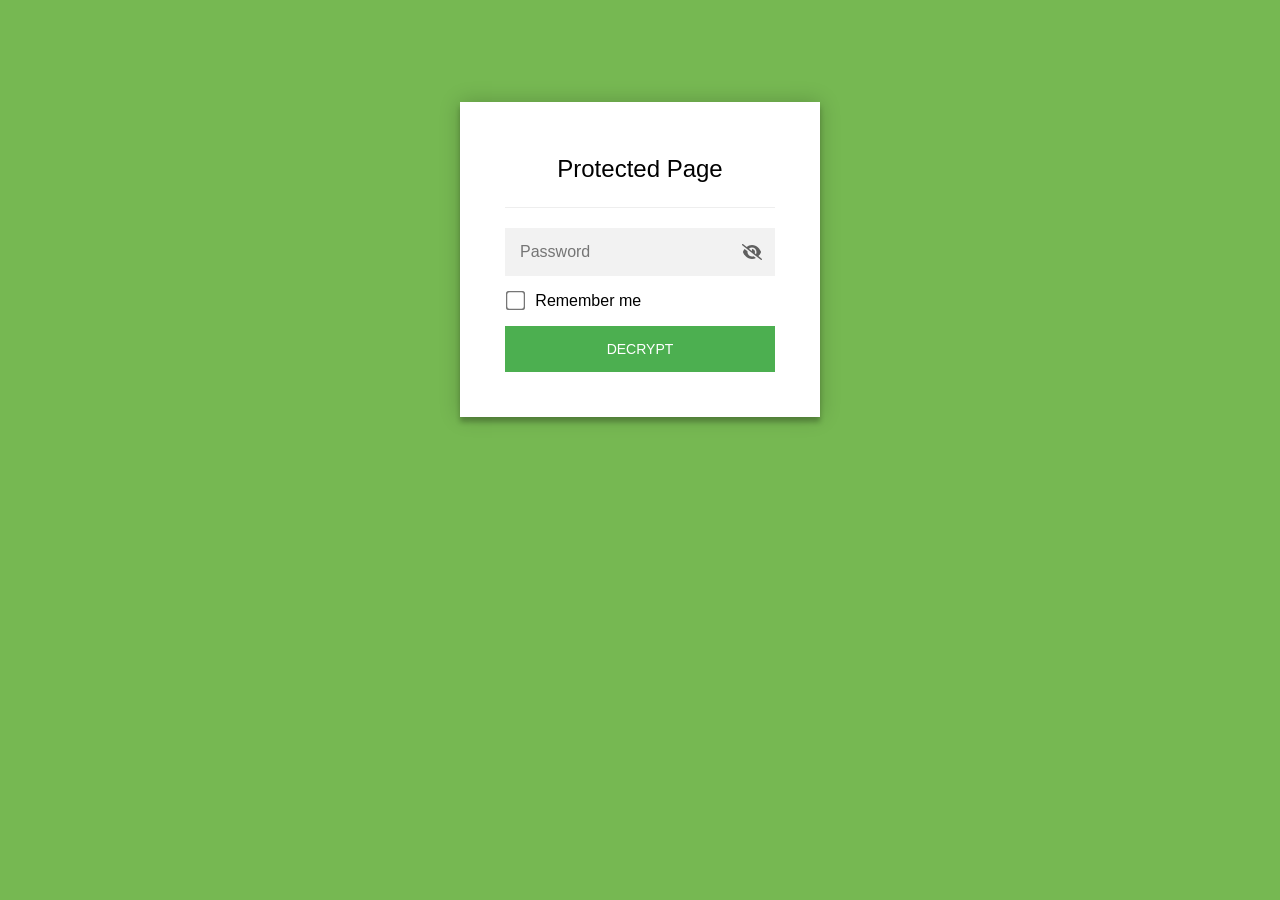
<file: index.html>
<!DOCTYPE html>
<html class="staticrypt-html">
    <head>
        <meta charset="utf-8" />
        <title>Protected Page</title>
        <meta name="viewport" content="width=device-width, initial-scale=1" />

        <!-- do not cache this page -->
        <meta http-equiv="cache-control" content="max-age=0" />
        <meta http-equiv="cache-control" content="no-cache" />
        <meta http-equiv="expires" content="0" />
        <meta http-equiv="expires" content="Tue, 01 Jan 1980 1:00:00 GMT" />
        <meta http-equiv="pragma" content="no-cache" />

        <style>
            .staticrypt-hr {
                margin-top: 20px;
                margin-bottom: 20px;
                border: 0;
                border-top: 1px solid #eee;
            }

            .staticrypt-page {
                width: 360px;
                padding: 8% 0 0;
                margin: auto;
                box-sizing: border-box;
            }

            .staticrypt-form {
                position: relative;
                z-index: 1;
                background: #ffffff;
                max-width: 360px;
                margin: 0 auto 100px;
                padding: 45px;
                text-align: center;
                box-shadow: 0 0 20px 0 rgba(0, 0, 0, 0.2), 0 5px 5px 0 rgba(0, 0, 0, 0.24);
            }

            .staticrypt-form input[type="password"],
            input[type="text"] {
                background: inherit;
                border: 0;
                box-sizing: border-box; /* This ensures padding is included in the total width */
                font-size: 14px;
                outline: 0;
                padding: 15px 30px 15px 15px; /* Adjust the padding to ensure there is space for the icon */
                width: 100%;
            }

            .staticrypt-password-container {
                position: relative;
                outline: 0;
                background: #f2f2f2;
                width: 100%;
                border: 0;
                margin: 0 0 15px;
                box-sizing: border-box;
            }

            .staticrypt-toggle-password-visibility {
                cursor: pointer;
                height: 20px;
                opacity: 60%;
                padding: 13px;
                position: absolute;
                right: 0;
                top: 50%;
                transform: translateY(-50%);
                width: 20px;
            }

            .staticrypt-form .staticrypt-decrypt-button {
                text-transform: uppercase;
                outline: 0;
                background: #4CAF50;
                width: 100%;
                border: 0;
                padding: 15px;
                color: #ffffff;
                font-size: 14px;
                cursor: pointer;
            }

            .staticrypt-form .staticrypt-decrypt-button:hover,
            .staticrypt-form .staticrypt-decrypt-button:active,
            .staticrypt-form .staticrypt-decrypt-button:focus {
                background: #4CAF50;
                filter: brightness(92%);
            }

            .staticrypt-html {
                height: 100%;
            }

            .staticrypt-body {
                height: 100%;
                margin: 0;
            }

            .staticrypt-content {
                height: 100%;
                margin-bottom: 1em;
                background: #76B852;
                font-family: "Arial", sans-serif;
                -webkit-font-smoothing: antialiased;
                -moz-osx-font-smoothing: grayscale;
            }

            .staticrypt-instructions {
                margin-top: -1em;
                margin-bottom: 1em;
            }

            .staticrypt-title {
                font-size: 1.5em;
            }

            label.staticrypt-remember {
                display: flex;
                align-items: center;
                margin-bottom: 1em;
            }

            .staticrypt-remember input[type="checkbox"] {
                transform: scale(1.5);
                margin-right: 1em;
            }

            .hidden {
                display: none !important;
            }

            .staticrypt-spinner-container {
                height: 100%;
                display: flex;
                align-items: center;
                justify-content: center;
            }

            .staticrypt-spinner {
                display: inline-block;
                width: 2rem;
                height: 2rem;
                vertical-align: text-bottom;
                border: 0.25em solid gray;
                border-right-color: transparent;
                border-radius: 50%;
                -webkit-animation: spinner-border 0.75s linear infinite;
                animation: spinner-border 0.75s linear infinite;
                animation-duration: 0.75s;
                animation-timing-function: linear;
                animation-delay: 0s;
                animation-iteration-count: infinite;
                animation-direction: normal;
                animation-fill-mode: none;
                animation-play-state: running;
                animation-name: spinner-border;
            }

            @keyframes spinner-border {
                100% {
                    transform: rotate(360deg);
                }
            }

            @media screen and (-webkit-min-device-pixel-ratio: 0) {
                .staticrypt-form input[type="password"],
                input[type="text"] {
                    font-size: 16px;
                }
            }
        </style>
    </head>

    <body class="staticrypt-body">
        <div id="staticrypt_loading" class="staticrypt-spinner-container">
            <div class="staticrypt-spinner"></div>
        </div>

        <div id="staticrypt_content" class="staticrypt-content hidden">
            <div class="staticrypt-page">
                <div class="staticrypt-form">
                    <div class="staticrypt-instructions">
                        <p class="staticrypt-title">Protected Page</p>
                        <p></p>
                    </div>

                    <hr class="staticrypt-hr" />

                    <form id="staticrypt-form" action="#" method="post">
                        <div class="staticrypt-password-container">
                            <input
                                id="staticrypt-password"
                                type="password"
                                name="password"
                                placeholder="Password"
                                autofocus
                            />

                            <img
                                class="staticrypt-toggle-password-visibility"
                                alt="Show password"
                                title="Show password"
                                src="[data-uri]"
                            />
                        </div>

                        <label id="staticrypt-remember-label" class="staticrypt-remember hidden">
                            <input id="staticrypt-remember" type="checkbox" name="remember" />
                            Remember me
                        </label>

                        <input type="submit" class="staticrypt-decrypt-button" value="DECRYPT" />
                    </form>
                </div>
            </div>
        </div>

        <script>
            // these variables will be filled when generating the file - the template format is 'variable_name'
            const staticryptInitiator = ((function(){
  const exports = {};
  const cryptoEngine = ((function(){
  const exports = {};
  const { subtle } = crypto;

const IV_BITS = 16 * 8;
const HEX_BITS = 4;
const ENCRYPTION_ALGO = "AES-CBC";

/**
 * Translates between utf8 encoded hexadecimal strings
 * and Uint8Array bytes.
 */
const HexEncoder = {
    /**
     * hex string -> bytes
     * @param {string} hexString
     * @returns {Uint8Array}
     */
    parse: function (hexString) {
        if (hexString.length % 2 !== 0) throw "Invalid hexString";
        const arrayBuffer = new Uint8Array(hexString.length / 2);

        for (let i = 0; i < hexString.length; i += 2) {
            const byteValue = parseInt(hexString.substring(i, i + 2), 16);
            if (isNaN(byteValue)) {
                throw "Invalid hexString";
            }
            arrayBuffer[i / 2] = byteValue;
        }
        return arrayBuffer;
    },

    /**
     * bytes -> hex string
     * @param {Uint8Array} bytes
     * @returns {string}
     */
    stringify: function (bytes) {
        const hexBytes = [];

        for (let i = 0; i < bytes.length; ++i) {
            let byteString = bytes[i].toString(16);
            if (byteString.length < 2) {
                byteString = "0" + byteString;
            }
            hexBytes.push(byteString);
        }
        return hexBytes.join("");
    },
};

/**
 * Translates between utf8 strings and Uint8Array bytes.
 */
const UTF8Encoder = {
    parse: function (str) {
        return new TextEncoder().encode(str);
    },

    stringify: function (bytes) {
        return new TextDecoder().decode(bytes);
    },
};

/**
 * Salt and encrypt a msg with a password.
 */
async function encrypt(msg, hashedPassword) {
    // Must be 16 bytes, unpredictable, and preferably cryptographically random. However, it need not be secret.
    // https://developer.mozilla.org/en-US/docs/Web/API/SubtleCrypto/encrypt#parameters
    const iv = crypto.getRandomValues(new Uint8Array(IV_BITS / 8));

    const key = await subtle.importKey("raw", HexEncoder.parse(hashedPassword), ENCRYPTION_ALGO, false, ["encrypt"]);

    const encrypted = await subtle.encrypt(
        {
            name: ENCRYPTION_ALGO,
            iv: iv,
        },
        key,
        UTF8Encoder.parse(msg)
    );

    // iv will be 32 hex characters, we prepend it to the ciphertext for use in decryption
    return HexEncoder.stringify(iv) + HexEncoder.stringify(new Uint8Array(encrypted));
}
exports.encrypt = encrypt;

/**
 * Decrypt a salted msg using a password.
 *
 * @param {string} encryptedMsg
 * @param {string} hashedPassword
 * @returns {Promise<string>}
 */
async function decrypt(encryptedMsg, hashedPassword) {
    const ivLength = IV_BITS / HEX_BITS;
    const iv = HexEncoder.parse(encryptedMsg.substring(0, ivLength));
    const encrypted = encryptedMsg.substring(ivLength);

    const key = await subtle.importKey("raw", HexEncoder.parse(hashedPassword), ENCRYPTION_ALGO, false, ["decrypt"]);

    const outBuffer = await subtle.decrypt(
        {
            name: ENCRYPTION_ALGO,
            iv: iv,
        },
        key,
        HexEncoder.parse(encrypted)
    );

    return UTF8Encoder.stringify(new Uint8Array(outBuffer));
}
exports.decrypt = decrypt;

/**
 * Salt and hash the password so it can be stored in localStorage without opening a password reuse vulnerability.
 *
 * @param {string} password
 * @param {string} salt
 * @returns {Promise<string>}
 */
async function hashPassword(password, salt) {
    // we hash the password in multiple steps, each adding more iterations. This is because we used to allow less
    // iterations, so for backward compatibility reasons, we need to support going from that to more iterations.
    let hashedPassword = await hashLegacyRound(password, salt);

    hashedPassword = await hashSecondRound(hashedPassword, salt);

    return hashThirdRound(hashedPassword, salt);
}
exports.hashPassword = hashPassword;

/**
 * This hashes the password with 1k iterations. This is a low number, we need this function to support backwards
 * compatibility.
 *
 * @param {string} password
 * @param {string} salt
 * @returns {Promise<string>}
 */
function hashLegacyRound(password, salt) {
    return pbkdf2(password, salt, 1000, "SHA-1");
}
exports.hashLegacyRound = hashLegacyRound;

/**
 * Add a second round of iterations. This is because we used to use 1k, so for backwards compatibility with
 * remember-me/autodecrypt links, we need to support going from that to more iterations.
 *
 * @param hashedPassword
 * @param salt
 * @returns {Promise<string>}
 */
function hashSecondRound(hashedPassword, salt) {
    return pbkdf2(hashedPassword, salt, 14000, "SHA-256");
}
exports.hashSecondRound = hashSecondRound;

/**
 * Add a third round of iterations to bring total number to 600k. This is because we used to use 1k, then 15k, so for
 * backwards compatibility with remember-me/autodecrypt links, we need to support going from that to more iterations.
 *
 * @param hashedPassword
 * @param salt
 * @returns {Promise<string>}
 */
function hashThirdRound(hashedPassword, salt) {
    return pbkdf2(hashedPassword, salt, 585000, "SHA-256");
}
exports.hashThirdRound = hashThirdRound;

/**
 * Salt and hash the password so it can be stored in localStorage without opening a password reuse vulnerability.
 *
 * @param {string} password
 * @param {string} salt
 * @param {int} iterations
 * @param {string} hashAlgorithm
 * @returns {Promise<string>}
 */
async function pbkdf2(password, salt, iterations, hashAlgorithm) {
    const key = await subtle.importKey("raw", UTF8Encoder.parse(password), "PBKDF2", false, ["deriveBits"]);

    const keyBytes = await subtle.deriveBits(
        {
            name: "PBKDF2",
            hash: hashAlgorithm,
            iterations,
            salt: UTF8Encoder.parse(salt),
        },
        key,
        256
    );

    return HexEncoder.stringify(new Uint8Array(keyBytes));
}

function generateRandomSalt() {
    const bytes = crypto.getRandomValues(new Uint8Array(128 / 8));

    return HexEncoder.stringify(new Uint8Array(bytes));
}
exports.generateRandomSalt = generateRandomSalt;

async function signMessage(hashedPassword, message) {
    const key = await subtle.importKey(
        "raw",
        HexEncoder.parse(hashedPassword),
        {
            name: "HMAC",
            hash: "SHA-256",
        },
        false,
        ["sign"]
    );
    const signature = await subtle.sign("HMAC", key, UTF8Encoder.parse(message));

    return HexEncoder.stringify(new Uint8Array(signature));
}
exports.signMessage = signMessage;

function getRandomAlphanum() {
    const possibleCharacters = "abcdefghijklmnopqrstuvwxyzABCDEFGHIJKLMNOPQRSTUVWXYZ0123456789";

    let byteArray;
    let parsedInt;

    // Keep generating new random bytes until we get a value that falls
    // within a range that can be evenly divided by possibleCharacters.length
    do {
        byteArray = crypto.getRandomValues(new Uint8Array(1));
        // extract the lowest byte to get an int from 0 to 255 (probably unnecessary, since we're only generating 1 byte)
        parsedInt = byteArray[0] & 0xff;
    } while (parsedInt >= 256 - (256 % possibleCharacters.length));

    // Take the modulo of the parsed integer to get a random number between 0 and totalLength - 1
    const randomIndex = parsedInt % possibleCharacters.length;

    return possibleCharacters[randomIndex];
}

/**
 * Generate a random string of a given length.
 *
 * @param {int} length
 * @returns {string}
 */
function generateRandomString(length) {
    let randomString = "";

    for (let i = 0; i < length; i++) {
        randomString += getRandomAlphanum();
    }

    return randomString;
}
exports.generateRandomString = generateRandomString;

  return exports;
})());
const codec = ((function(){
  const exports = {};
  /**
 * Initialize the codec with the provided cryptoEngine - this return functions to encode and decode messages.
 *
 * @param cryptoEngine - the engine to use for encryption / decryption
 */
function init(cryptoEngine) {
    const exports = {};

    /**
     * Top-level function for encoding a message.
     * Includes password hashing, encryption, and signing.
     *
     * @param {string} msg
     * @param {string} password
     * @param {string} salt
     *
     * @returns {string} The encoded text
     */
    async function encode(msg, password, salt) {
        const hashedPassword = await cryptoEngine.hashPassword(password, salt);

        const encrypted = await cryptoEngine.encrypt(msg, hashedPassword);

        // we use the hashed password in the HMAC because this is effectively what will be used a password (so we can store
        // it in localStorage safely, we don't use the clear text password)
        const hmac = await cryptoEngine.signMessage(hashedPassword, encrypted);

        return hmac + encrypted;
    }
    exports.encode = encode;

    /**
     * Encode using a password that has already been hashed. This is useful to encode multiple messages in a row, that way
     * we don't need to hash the password multiple times.
     *
     * @param {string} msg
     * @param {string} hashedPassword
     *
     * @returns {string} The encoded text
     */
    async function encodeWithHashedPassword(msg, hashedPassword) {
        const encrypted = await cryptoEngine.encrypt(msg, hashedPassword);

        // we use the hashed password in the HMAC because this is effectively what will be used a password (so we can store
        // it in localStorage safely, we don't use the clear text password)
        const hmac = await cryptoEngine.signMessage(hashedPassword, encrypted);

        return hmac + encrypted;
    }
    exports.encodeWithHashedPassword = encodeWithHashedPassword;

    /**
     * Top-level function for decoding a message.
     * Includes signature check and decryption.
     *
     * @param {string} signedMsg
     * @param {string} hashedPassword
     * @param {string} salt
     * @param {int} backwardCompatibleAttempt
     * @param {string} originalPassword
     *
     * @returns {Object} {success: true, decoded: string} | {success: false, message: string}
     */
    async function decode(signedMsg, hashedPassword, salt, backwardCompatibleAttempt = 0, originalPassword = "") {
        const encryptedHMAC = signedMsg.substring(0, 64);
        const encryptedMsg = signedMsg.substring(64);
        const decryptedHMAC = await cryptoEngine.signMessage(hashedPassword, encryptedMsg);

        if (decryptedHMAC !== encryptedHMAC) {
            // we have been raising the number of iterations in the hashing algorithm multiple times, so to support the old
            // remember-me/autodecrypt links we need to try bringing the old hashes up to speed.
            originalPassword = originalPassword || hashedPassword;
            if (backwardCompatibleAttempt === 0) {
                const updatedHashedPassword = await cryptoEngine.hashThirdRound(originalPassword, salt);

                return decode(signedMsg, updatedHashedPassword, salt, backwardCompatibleAttempt + 1, originalPassword);
            }
            if (backwardCompatibleAttempt === 1) {
                let updatedHashedPassword = await cryptoEngine.hashSecondRound(originalPassword, salt);
                updatedHashedPassword = await cryptoEngine.hashThirdRound(updatedHashedPassword, salt);

                return decode(signedMsg, updatedHashedPassword, salt, backwardCompatibleAttempt + 1, originalPassword);
            }

            return { success: false, message: "Signature mismatch" };
        }

        return {
            success: true,
            decoded: await cryptoEngine.decrypt(encryptedMsg, hashedPassword),
        };
    }
    exports.decode = decode;

    return exports;
}
exports.init = init;

  return exports;
})());
const decode = codec.init(cryptoEngine).decode;

/**
 * Initialize the staticrypt module, that exposes functions callbable by the password_template.
 *
 * @param {{
 *  staticryptEncryptedMsgUniqueVariableName: string,
 *  isRememberEnabled: boolean,
 *  rememberDurationInDays: number,
 *  staticryptSaltUniqueVariableName: string,
 * }} staticryptConfig - object of data that is stored on the password_template at encryption time.
 *
 * @param {{
 *  rememberExpirationKey: string,
 *  rememberPassphraseKey: string,
 *  replaceHtmlCallback: function,
 *  clearLocalStorageCallback: function,
 * }} templateConfig - object of data that can be configured by a custom password_template.
 */
function init(staticryptConfig, templateConfig) {
    const exports = {};

    /**
     * Decrypt our encrypted page, replace the whole HTML.
     *
     * @param {string} hashedPassword
     * @returns {Promise<boolean>}
     */
    async function decryptAndReplaceHtml(hashedPassword) {
        const { staticryptEncryptedMsgUniqueVariableName, staticryptSaltUniqueVariableName } = staticryptConfig;
        const { replaceHtmlCallback } = templateConfig;

        const result = await decode(
            staticryptEncryptedMsgUniqueVariableName,
            hashedPassword,
            staticryptSaltUniqueVariableName
        );
        if (!result.success) {
            return false;
        }
        const plainHTML = result.decoded;

        // if the user configured a callback call it, otherwise just replace the whole HTML
        if (typeof replaceHtmlCallback === "function") {
            replaceHtmlCallback(plainHTML);
        } else {
            document.write(plainHTML);
            document.close();
        }

        return true;
    }

    /**
     * Attempt to decrypt the page and replace the whole HTML.
     *
     * @param {string} password
     * @param {boolean} isRememberChecked
     *
     * @returns {Promise<{isSuccessful: boolean, hashedPassword?: string}>} - we return an object, so that if we want to
     *   expose more information in the future we can do it without breaking the password_template
     */
    async function handleDecryptionOfPage(password, isRememberChecked) {
        const { staticryptSaltUniqueVariableName } = staticryptConfig;

        // decrypt and replace the whole page
        const hashedPassword = await cryptoEngine.hashPassword(password, staticryptSaltUniqueVariableName);
        return handleDecryptionOfPageFromHash(hashedPassword, isRememberChecked);
    }
    exports.handleDecryptionOfPage = handleDecryptionOfPage;

    async function handleDecryptionOfPageFromHash(hashedPassword, isRememberChecked) {
        const { isRememberEnabled, rememberDurationInDays } = staticryptConfig;
        const { rememberExpirationKey, rememberPassphraseKey } = templateConfig;

        const isDecryptionSuccessful = await decryptAndReplaceHtml(hashedPassword);

        if (!isDecryptionSuccessful) {
            return {
                isSuccessful: false,
                hashedPassword,
            };
        }

        // remember the hashedPassword and set its expiration if necessary
        if (isRememberEnabled && isRememberChecked) {
            window.localStorage.setItem(rememberPassphraseKey, hashedPassword);

            // set the expiration if the duration isn't 0 (meaning no expiration)
            if (rememberDurationInDays > 0) {
                window.localStorage.setItem(
                    rememberExpirationKey,
                    (new Date().getTime() + rememberDurationInDays * 24 * 60 * 60 * 1000).toString()
                );
            }
        }

        return {
            isSuccessful: true,
            hashedPassword,
        };
    }
    exports.handleDecryptionOfPageFromHash = handleDecryptionOfPageFromHash;

    /**
     * Clear localstorage from staticrypt related values
     */
    function clearLocalStorage() {
        const { clearLocalStorageCallback, rememberExpirationKey, rememberPassphraseKey } = templateConfig;

        if (typeof clearLocalStorageCallback === "function") {
            clearLocalStorageCallback();
        } else {
            localStorage.removeItem(rememberPassphraseKey);
            localStorage.removeItem(rememberExpirationKey);
        }
    }

    async function handleDecryptOnLoad() {
        let isSuccessful = await decryptOnLoadFromUrl();

        if (!isSuccessful) {
            isSuccessful = await decryptOnLoadFromRememberMe();
        }

        return { isSuccessful };
    }
    exports.handleDecryptOnLoad = handleDecryptOnLoad;

    /**
     * Clear storage if we are logging out
     *
     * @returns {boolean} - whether we logged out
     */
    function logoutIfNeeded() {
        const logoutKey = "staticrypt_logout";

        // handle logout through query param
        const queryParams = new URLSearchParams(window.location.search);
        if (queryParams.has(logoutKey)) {
            clearLocalStorage();
            return true;
        }

        // handle logout through URL fragment
        const hash = window.location.hash.substring(1);
        if (hash.includes(logoutKey)) {
            clearLocalStorage();
            return true;
        }

        return false;
    }

    /**
     * To be called on load: check if we want to try to decrypt and replace the HTML with the decrypted content, and
     * try to do it if needed.
     *
     * @returns {Promise<boolean>} true if we derypted and replaced the whole page, false otherwise
     */
    async function decryptOnLoadFromRememberMe() {
        const { rememberDurationInDays } = staticryptConfig;
        const { rememberExpirationKey, rememberPassphraseKey } = templateConfig;

        // if we are login out, terminate
        if (logoutIfNeeded()) {
            return false;
        }

        // if there is expiration configured, check if we're not beyond the expiration
        if (rememberDurationInDays && rememberDurationInDays > 0) {
            const expiration = localStorage.getItem(rememberExpirationKey),
                isExpired = expiration && new Date().getTime() > parseInt(expiration);

            if (isExpired) {
                clearLocalStorage();
                return false;
            }
        }

        const hashedPassword = localStorage.getItem(rememberPassphraseKey);

        if (hashedPassword) {
            // try to decrypt
            const isDecryptionSuccessful = await decryptAndReplaceHtml(hashedPassword);

            // if the decryption is unsuccessful the password might be wrong - silently clear the saved data and let
            // the user fill the password form again
            if (!isDecryptionSuccessful) {
                clearLocalStorage();
                return false;
            }

            return true;
        }

        return false;
    }

    async function decryptOnLoadFromUrl() {
        const passwordKey = "staticrypt_pwd";
        const rememberMeKey = "remember_me";

        // try to get the password from the query param (for backward compatibility - we now want to avoid this method,
        // since it sends the hashed password to the server which isn't needed)
        const queryParams = new URLSearchParams(window.location.search);
        const hashedPasswordQuery = queryParams.get(passwordKey);
        const rememberMeQuery = queryParams.get(rememberMeKey);

        const urlFragment = window.location.hash.substring(1);
        // get the password from the url fragment
        const hashedPasswordRegexMatch = urlFragment.match(new RegExp(passwordKey + "=([^&]*)"));
        const hashedPasswordFragment = hashedPasswordRegexMatch ? hashedPasswordRegexMatch[1] : null;
        const rememberMeFragment = urlFragment.includes(rememberMeKey);

        const hashedPassword = hashedPasswordFragment || hashedPasswordQuery;
        const rememberMe = rememberMeFragment || rememberMeQuery;

        if (hashedPassword) {
            return handleDecryptionOfPageFromHash(hashedPassword, rememberMe);
        }

        return false;
    }

    return exports;
}
exports.init = init;

  return exports;
})());
            const templateError = "Bad password!",
                templateToggleAltShow = "Show password",
                templateToggleAltHide = "Hide password",
                isRememberEnabled = true,
                staticryptConfig = {"staticryptEncryptedMsgUniqueVariableName":"[base64]","isRememberEnabled":true,"rememberDurationInDays":0,"staticryptSaltUniqueVariableName":"7371876a9205d6321c233c1ed768622d"};

            // you can edit these values to customize some of the behavior of StatiCrypt
            const templateConfig = {
                rememberExpirationKey: "staticrypt_expiration",
                rememberPassphraseKey: "staticrypt_passphrase",
                replaceHtmlCallback: null,
                clearLocalStorageCallback: null,
            };

            // init the staticrypt engine
            const staticrypt = staticryptInitiator.init(staticryptConfig, templateConfig);

            // try to automatically decrypt on load if there is a saved password
            window.onload = async function () {
                const { isSuccessful } = await staticrypt.handleDecryptOnLoad();

                // if we didn't decrypt anything on load, show the password prompt. Otherwise the content has already been
                // replaced, no need to do anything
                if (!isSuccessful) {
                    // hide loading screen
                    document.getElementById("staticrypt_loading").classList.add("hidden");
                    document.getElementById("staticrypt_content").classList.remove("hidden");
                    document.getElementById("staticrypt-password").focus();

                    // show the remember me checkbox
                    if (isRememberEnabled) {
                        document.getElementById("staticrypt-remember-label").classList.remove("hidden");
                    }
                }
            };

            // toggle password visibility
            const toggleIcon = document.querySelector(".staticrypt-toggle-password-visibility");
            // these two icons are coming from FontAwesome
            const imgSrcEyeClosed =
                "[data-uri]";
            const imgSrcEyeOpened =
                "[data-uri]";
            toggleIcon.addEventListener("click", function () {
                const passwordInput = document.getElementById("staticrypt-password");
                if (passwordInput.type === "password") {
                    passwordInput.type = "text";
                    toggleIcon.src = imgSrcEyeOpened;
                    toggleIcon.alt = templateToggleAltHide;
                    toggleIcon.title = templateToggleAltHide;
                } else {
                    passwordInput.type = "password";
                    toggleIcon.src = imgSrcEyeClosed;
                    toggleIcon.alt = templateToggleAltShow;
                    toggleIcon.title = templateToggleAltShow;
                }
            });

            // handle password form submission
            document.getElementById("staticrypt-form").addEventListener("submit", async function (e) {
                e.preventDefault();

                const password = document.getElementById("staticrypt-password").value,
                    isRememberChecked = document.getElementById("staticrypt-remember").checked;

                const { isSuccessful } = await staticrypt.handleDecryptionOfPage(password, isRememberChecked);

                if (!isSuccessful) {
                    alert(templateError);
                }
            });
        </script>
    </body>
</html>
</file>
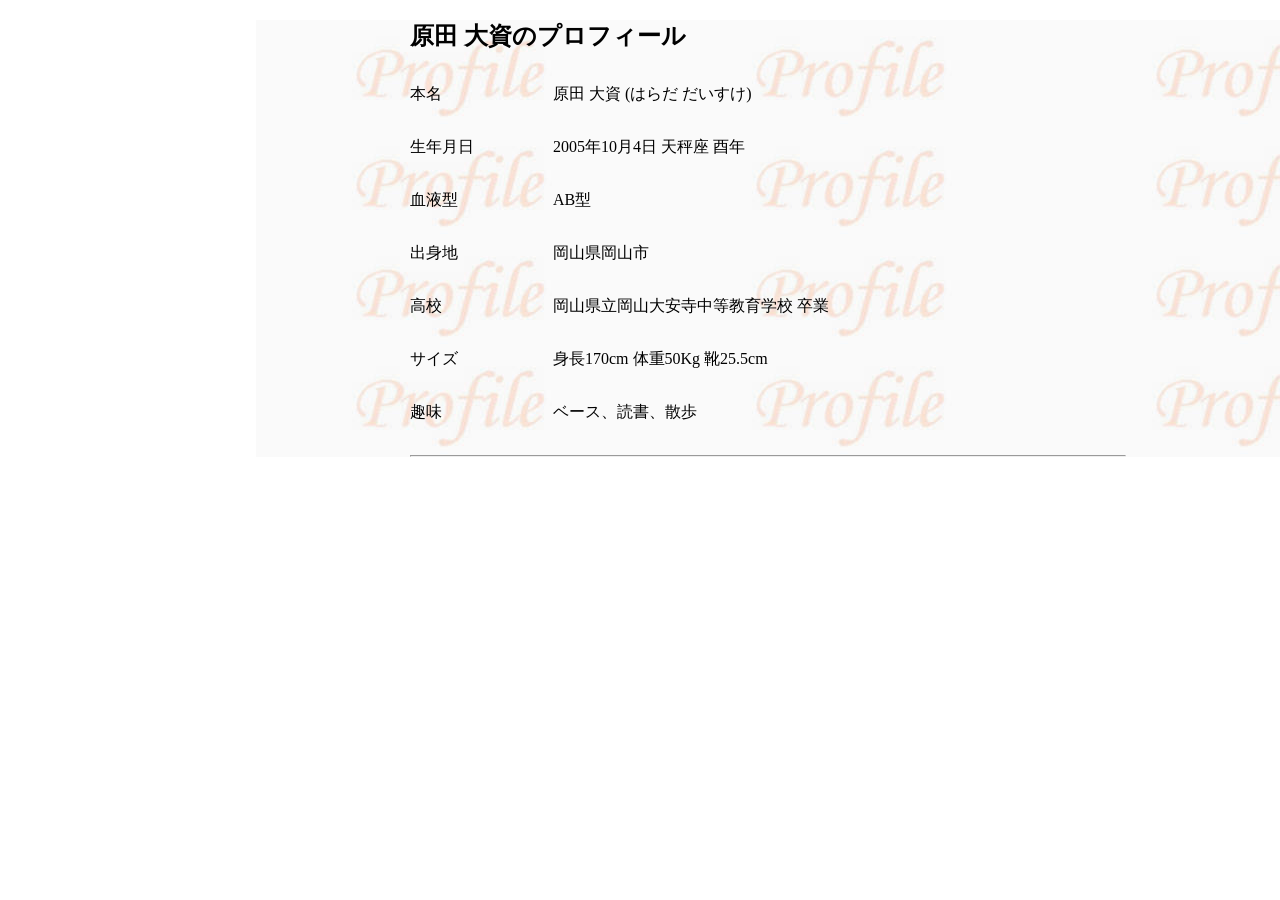
<file: profile.html>
<!DOCTYPE html>
<html lang="ja">

<head>
  <meta charset="utf-8">
  <title>原田 大資のホームページ</title>
  <meta name="viewport" content="width=device-width, initial-scale=1.0">
  <link rel="stylesheet" href="css/common.css">
  <link rel="stylesheet" href="css/profile.css">
</head>

<body>
    <div class="mainColumn">
        <div class="mainColumnProfile">
            <h2>
                原田 大資のプロフィール
            </h2>
            <div class="profileBody">
                <div class="profileBodyItem">
                    <div class="profileBodyItemLabel">
                        本名
                    </div>
                    <div class="profileBodyItemValue">
                        原田 大資 (はらだ だいすけ)
                    </div>
                </div>
                <div class="profileBodyItem">
                    <div class="profileBodyItemLabel">
                        生年月日
                    </div>
                    <div class="profileBodyItemValue">
                        2005年10月4日 天秤座 酉年
                    </div>
                </div>
                <div class="profileBodyItem">
                    <div class="profileBodyItemLabel">
                        血液型
                    </div>
                    <div class="profileBodyItemValue">
                        AB型
                    </div>
                </div>
                <div class="profileBodyItem">
                    <div class="profileBodyItemLabel">
                        出身地
                    </div>
                    <div class="profileBodyItemValue">
                        岡山県岡山市
                    </div>
                </div>
                <div class="profileBodyItem">
                    <div class="profileBodyItemLabel">
                        高校
                    </div>
                    <div class="profileBodyItemValue">
                        岡山県立岡山大安寺中等教育学校 卒業
                    </div>
                </div>
                <div class="profileBodyItem">
                    <div class="profileBodyItemLabel">
                        サイズ
                    </div>
                    <div class="profileBodyItemValue">
                        身長170cm 体重50Kg 靴25.5cm
                    </div>
                </div>
                <div class="profileBodyItem">
                    <div class="profileBodyItemLabel">
                        趣味
                    </div>
                    <div class="profileBodyItemValue">
                        ベース、読書、散歩
                    </div>
                </div>
            </div>
            <hr>
        </div>
    </div>
</body>

</html>
</file>
<file: css/common.css>
body{
    display: flex;
    margin: 0;
    overflow-x: hidden;
}

.sidebar{
    position: fixed;
    overflow-x: hiddden;
    background-color: #ededf8;
    height: 100vh;
    width: 20%;
    border-right: 0.5px solid #000000;
}

.mainColumn{
    margin-left: 20%;
    width: 80%;
}
</file>
<file: css/profile.css>
.mainColumnProfile{
    padding: 0 15%;
    background-image: url("../src/image/bgProfile.png");
    background-repeat: repeat;
}

.profileBodyItem{
    display: flex;
    margin-top: 2rem;
    margin-bottom: 2rem;
}

.profileBodyItemLabel{
    width: 20%;
}

.profileBodyItemValue{
    width: 80%;
}
</file>
